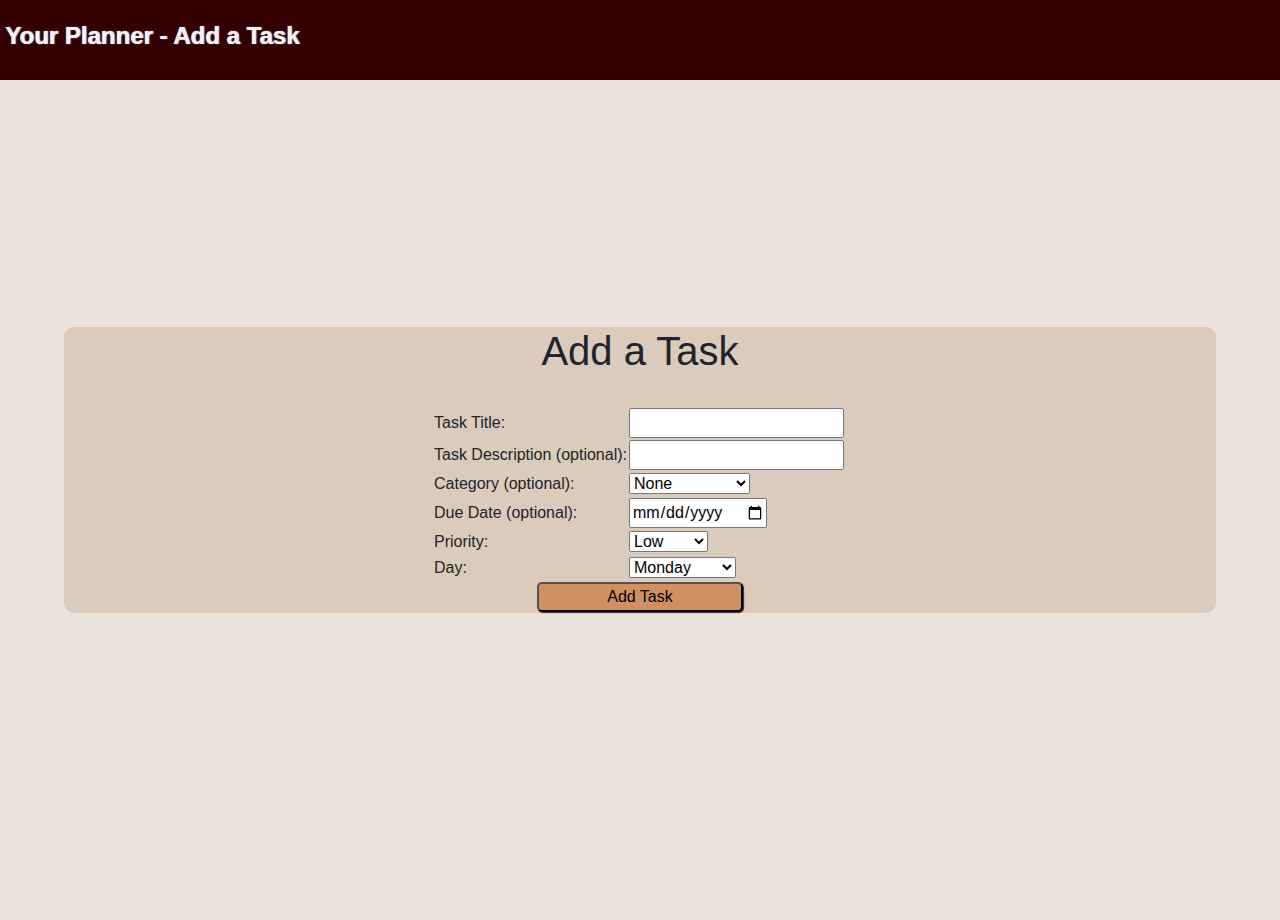
<file: target/classes/templates/addTask.html>
<!DOCTYPE html>
<html xmlns="http://www.w3.org/1999/xhtml" xmlns:th="http://www.thymeleaf.org">
<head>
	<meta charset="utf-8" />
	<title>Add a Task</title>
<!-- Bootstrap Stuff -->
    <script src="https://code.jquery.com/jquery-1.10.2.min.js"></script>
    <link href="https://cdn.jsdelivr.net/npm/bootstrap@4.5.0/dist/css/bootstrap.min.css" rel="stylesheet">
    <style type="text/css">
    .ui-w-80 {
      width: 80px !important;
      height: auto;
    }
    </style>
	  <script src="https://cdn.jsdelivr.net/npm/bootstrap@4.5.0/dist/js/bootstrap.bundle.min.js"></script>
    <script type="text/javascript"></script>
<!-- FontAwesome-->  
    <link rel="stylesheet" href='https://cdnjs.cloudflare.com/ajax/libs/font-awesome/4.7.0/css/font-awesome.min.css'>
<!-- Custom Styles--> 
	<style>
			* {
    box-sizing: border-box;
}

body{
    font-family: 'Segoe UI', Tahoma, Geneva, Verdana, sans-serif;
    min-height: 100vh;
    display: flex;
    justify-content: center;
    align-items: center;
    margin: 0px;
    margin-top:20px;
    padding: 0px;
    background-color:#EBE2DB;
}

div.outerContainer{
    width: 90%;
    height: 80%;
}

div.innerContainer{
    border-radius: 10px;
    background-color:#DBCBBD;
}
.topBar{
	background-color: #330001;
	width: 100%;
	height:80px;
	position: absolute;
	top: 0px;
}

.topBar h4{
	position: absolute;
	top: 0px;
	left: 0px;
    font-weight: 600;
    padding-top: 22px;
    padding-left: 5px;
    color: #f6f2ef;
    text-shadow:1px 0px 1px #f6f2ef;
}

.topBar a{
	position: absolute;
	top: 0px;
	right: 0px;
	padding: 0px;
}

td.submit{
	text-align: center;
	
}
button{
	width: 50%;
	border-radius: 5px;
	box-shadow:1px 1px 1px #290001da;
	background-color: #d09062;
}
	</style>
</head>

<body>
<div class="topBar">
      	<h4>Your Planner - Add a Task</h4>
</div>
<div class="outerContainer">
    <div class="innerContainer">
	<div align="center">
		<h1>Add a Task</h1>
		<br />
		<form action="#" th:action="@{/save}" th:object="${task}" method="post">
			<table th:border="0" th:cellpadding="10">
				<tr>
					<td>Task Title:</td>
					<td><input type="text" th:field="*{title}"/></td>
					<td th:errors="*{title}"></td>
				</tr>
				<tr>
					<td>Task Description (optional):</td>
					<td><input type="text" th:field="*{description}" /></td>
					<td th:errors="*{description}"></td>
				</tr>
				<tr>
					<td>Category (optional):</td>
					<td><select name="category" th:field="*{category}">
							<option value="None">None</option>
							<option value="Finance"><i class="fa-solid fa-sack-dollar"></i>Finance</option>
							<option value="Travel"><i class="fa-solid fa-plane"></i>Travel</option>
							<option value="Education"><i class="fa-solid fa-graduation-cap"></i>Education</option>
							<option value="Fitness"><i class="fa-solid fa-dumbbell"></i>Fitness</option>
							<option value="Health"><i class="fa-solid fa-heart"></i>Health</option>
							<option value="MentalHealth"><i class="fa-solid fa-head-side-heart"></i>Mental Health</option>
							<option value="Food"><i class="fa-solid fa-utensils"></i>Food</option>
							<option value="Music"><i class="fa-solid fa-music"></i>Music</option>
						</select>	
					</td>
					<td th:errors="*{category}"></td>
				</tr>
				<tr>
					<td>Due Date (optional):</td>
					<td><input type="date" th:field="*{dueDate}" /></td>
					<td th:errors="*{dueDate}"></td>
				</tr>
				<tr>
					<td>Priority:</td>
					<td><select name="priority" th:field="*{priority}">
							<option value="Low">Low</option>
							<option value="Medium">Medium</option>
							<option value="High">High</option>
						</select>	
					</td>
					<td th:errors="*{priority}"></td>
				</tr>
				<tr>
					<td>Day:</td>
					<td><select name="day" th:field="*{status}">
							<option value="Monday">Monday</option>
							<option value="Tuesday">Tuesday</option>
							<option value="Wednesday">Wednesday</option>
							<option value="Thursday">Thursday</option>
							<option value="Friday">Friday</option>
							<option value="Saturday">Saturday</option>
							<option value="Sunday">Sunday</option>
						</select>	
					</td>
					<td th:errors="*{status}"></td>
				</tr>
				<tr>
					<td colspan="3" class="submit"><button type="submit" >Add Task</button></td>
				</tr>
			</table>
		</form>
	</div>
	</div>
	</div>
</body>
</html>
</file>
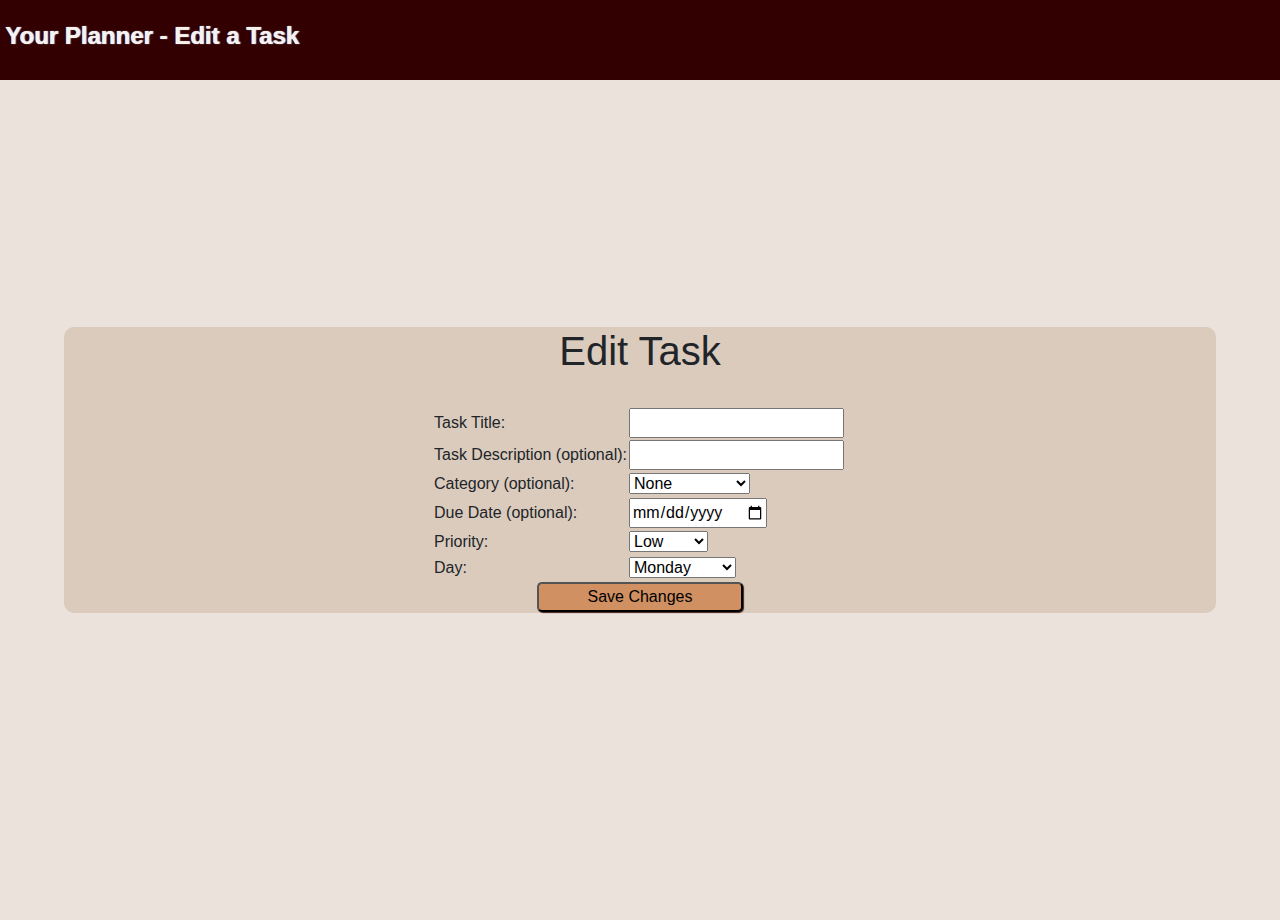
<file: target/classes/templates/editTask.html>
<!DOCTYPE html>
<html xmlns="http://www.w3.org/1999/xhtml" xmlns:th="http://www.thymeleaf.org">
<head>
	<meta charset="utf-8" />
	<title>Edit Task</title>
<!-- Bootstrap Stuff -->
    <script src="https://code.jquery.com/jquery-1.10.2.min.js"></script>
    <link href="https://cdn.jsdelivr.net/npm/bootstrap@4.5.0/dist/css/bootstrap.min.css" rel="stylesheet">
    <style type="text/css">
    .ui-w-80 {
      width: 80px !important;
      height: auto;
    }
    </style>
	  <script src="https://cdn.jsdelivr.net/npm/bootstrap@4.5.0/dist/js/bootstrap.bundle.min.js"></script>
    <script type="text/javascript"></script>
<!-- FontAwesome-->  
    <link rel="stylesheet" href='https://cdnjs.cloudflare.com/ajax/libs/font-awesome/4.7.0/css/font-awesome.min.css'>
<!-- Custom Styles--> 
	<style>
			* {
    box-sizing: border-box;
}

body{
    font-family: 'Segoe UI', Tahoma, Geneva, Verdana, sans-serif;
    min-height: 100vh;
    display: flex;
    justify-content: center;
    align-items: center;
    margin: 0px;
    margin-top:20px;
    padding: 0px;
    background-color:#EBE2DB;
}

div.outerContainer{
    width: 90%;
    height: 80%;
}

div.innerContainer{
    border-radius: 10px;
    background-color:#DBCBBD;
}
.topBar{
	background-color: #330001;
	width: 100%;
	height:80px;
	position: absolute;
	top: 0px;
}

.topBar h4{
	position: absolute;
	top: 0px;
	left: 0px;
    font-weight: 600;
    padding-top: 22px;
    padding-left: 5px;
    color: #f6f2ef;
    text-shadow:1px 0px 1px #f6f2ef;
}

.topBar a{
	position: absolute;
	top: 0px;
	right: 0px;
	padding: 0px;
}


td.submit{
	text-align: center;
	
}
button{
	width: 50%;
	border-radius: 5px;
	box-shadow:1px 1px 1px #290001da;
	background-color: #d09062;
}
	</style>
</head>

<body>
<div class="topBar">
      	<h4>Your Planner - Edit a Task</h4>
	</div>
<div class="outerContainer">
    <div class="innerContainer">
	<div align="center">
		<h1>Edit Task</h1>
		<br />
		<form action="#" th:action="@{/save}" th:object="${task}"
			method="post">
			<table th:border="0" th:cellpadding="10">
				<tr>
					<td>Task Title:</td>
					<td><input type="text" th:field="*{title}"/></td>
					<td th:errors="*{title}"></td>
				</tr>
				<tr>
					<td>Task Description (optional):</td>
					<td><input type="text" th:field="*{description}" /></td>
					<td th:errors="*{description}"></td>
				</tr>
				<tr>
					<td>Category (optional):</td>
					<td><select name="category" th:field="*{category}">
							<option value="None">None</option>
							<option value="Finance"><i class="fa-solid fa-sack-dollar"></i>Finance</option>
							<option value="Travel"><i class="fa-solid fa-plane"></i>Travel</option>
							<option value="Education"><i class="fa-solid fa-graduation-cap"></i>Education</option>
							<option value="Fitness"><i class="fa-solid fa-dumbbell"></i>Fitness</option>
							<option value="Health"><i class="fa-solid fa-heart"></i>Health</option>
							<option value="MentalHealth"><i class="fa-solid fa-head-side-heart"></i>Mental Health</option>
							<option value="Food"><i class="fa-solid fa-utensils"></i>Food</option>
							<option value="Music"><i class="fa-solid fa-music"></i>Music</option>
						</select>	
					</td>
					<td th:errors="*{category}"></td>
				</tr>
				<tr>
					<td>Due Date (optional):</td>
					<td><input type="date" th:field="*{dueDate}" /></td>
					<td th:errors="*{dueDate}"></td>
				</tr>
				<tr>
					<td>Priority:</td>
					<td><select name="priority" th:field="*{priority}">
							<option value="Low">Low</option>
							<option value="Medium">Medium</option>
							<option value="High">High</option>
						</select>	
					</td>
					<td th:errors="*{priority}"></td>
				</tr>
				<tr>
					<td>Day:</td>
					<td><select name="day" th:field="*{status}">
							<option value="Monday">Monday</option>
							<option value="Tuesday">Tuesday</option>
							<option value="Wednesday">Wednesday</option>
							<option value="Thursday">Thursday</option>
							<option value="Friday">Friday</option>
							<option value="Saturday">Saturday</option>
							<option value="Sunday">Sunday</option>
						</select>	
					</td>
					<td th:errors="*{status}"></td>
				</tr>
				<tr>
					<td colspan="3" class="submit"><button type="submit">Save Changes</button></td>
				</tr>
			</table>
		</form>
	</div>
	</div>
	</div>
</body>
</html>
</file>
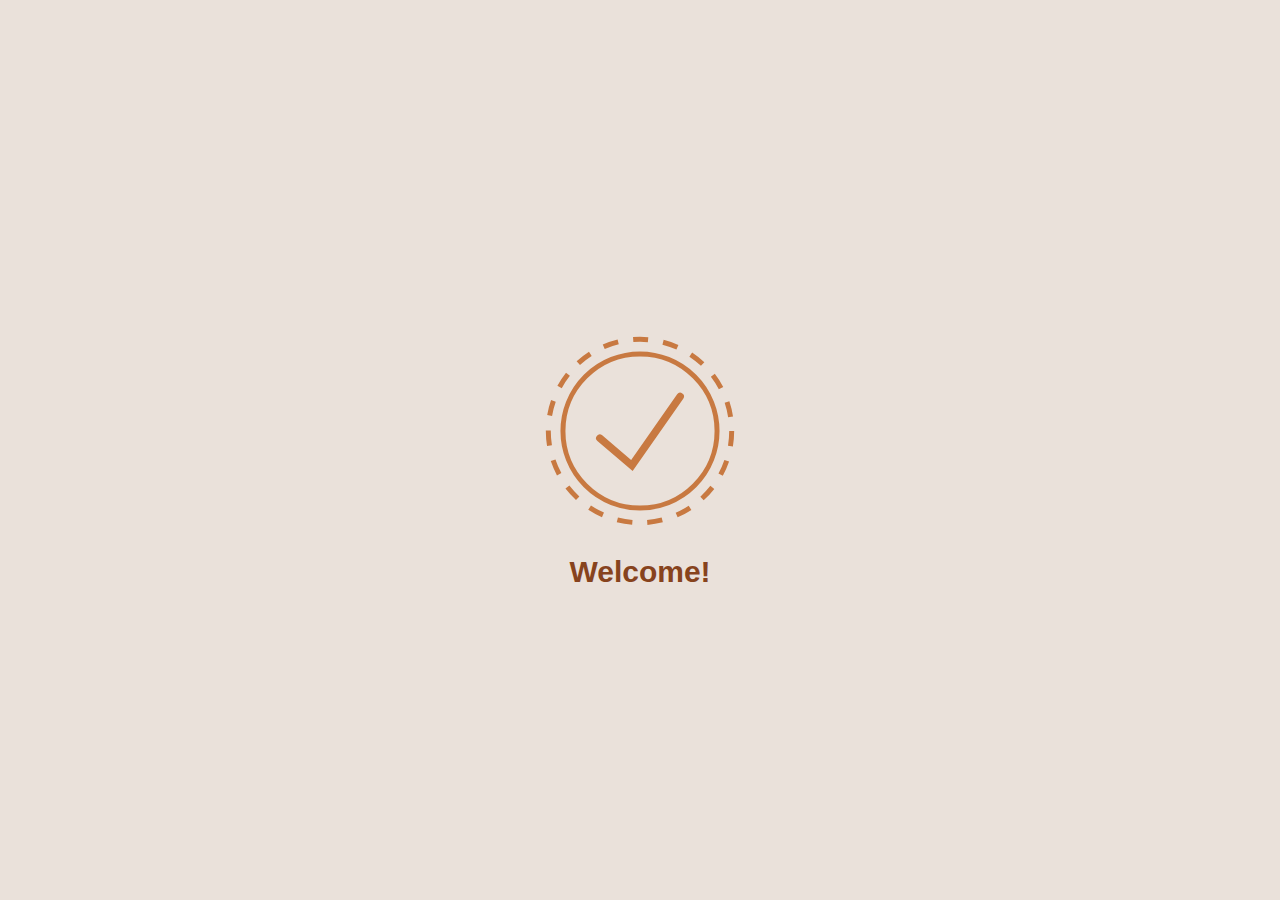
<file: target/classes/templates/loginCompleted.html>
<!DOCTYPE html>

<html>
  <head>
    <meta charset="utf-8" />
    <meta http-equiv="X-UA-Compatible" content="IE=edge" />
    <title></title>
    <meta name="description" content="" />
    <meta name="viewport" content="width=device-width, initial-scale=1" />
    <meta http-equiv="refresh" content="2; url=../templates/index.html" />
    <link rel="stylesheet" href="../static/style.css" />
  </head>
  <body>
    <div class="checkmark fade-in">
      <svg
        version="1.1"
        id="Layer_1"
        xmlns="http://www.w3.org/2000/svg"
        xmlns:xlink="http://www.w3.org/1999/xlink"
        x="0px"
        y="0px"
        viewBox="0 0 161.2 161.2"
        enable-background="new 0 0 161.2 161.2"
        xml:space="preserve"
      >
        <path
          class="path"
          fill="none"
          stroke="#C87941"
          stroke-miterlimit="10"
          d="M425.9,52.1L425.9,52.1c-2.2-2.6-6-2.6-8.3-0.1l-42.7,46.2l-14.3-16.4
              c-2.3-2.7-6.2-2.7-8.6-0.1c-1.9,2.1-2,5.6-0.1,7.7l17.6,20.3c0.2,0.3,0.4,0.6,0.6,0.9c1.8,2,4.4,2.5,6.6,1.4c0.7-0.3,1.4-0.8,2-1.5
              c0.3-0.3,0.5-0.6,0.7-0.9l46.3-50.1C427.7,57.5,427.7,54.2,425.9,52.1z"
        />
        <circle
          class="path"
          fill="none"
          stroke="#C87941"
          stroke-width="4"
          stroke-miterlimit="10"
          cx="80.6"
          cy="80.6"
          r="62.1"
        />
        <polyline
          class="path"
          fill="none"
          stroke="#C87941"
          stroke-width="6"
          stroke-linecap="round"
          stroke-miterlimit="10"
          points="113,52.8 
              74.1,108.4 48.2,86.4 "
        />

        <circle
          class="spin"
          fill="none"
          stroke="#C87941"
          stroke-width="4"
          stroke-miterlimit="10"
          stroke-dasharray="12.2175,12.2175"
          cx="80.6"
          cy="80.6"
          r="73.9"
        />
      </svg>

      <p>Welcome!</p>
    </div>
  </body>
</html>
</file>
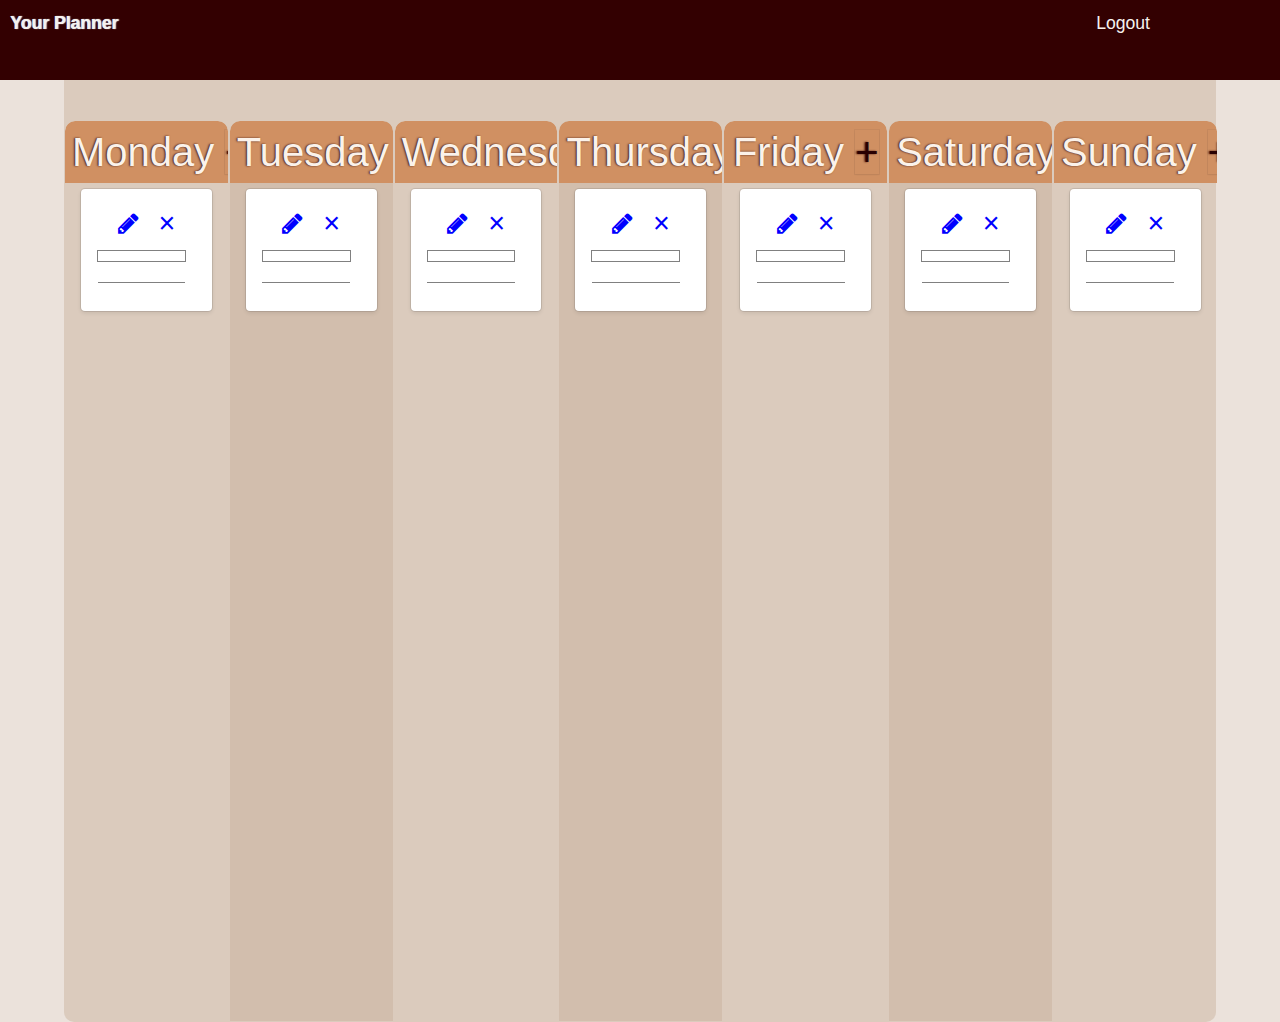
<file: target/classes/templates/ToDo.html>
<!DOCTYPE html>
<html xmlns="http://www.w3.org/1999/xhtml" xmlns:th="http://www.thymeleaf.org">
<head>
	<title>7-day Planner</title>
    <meta charset="utf-8">
    <!--  This file has been downloaded from bootdey.com @bootdey on twitter -->
    <!--  All snippets are MIT license http://bootdey.com/license -->
    <meta name="viewport" content="width=device-width, initial-scale=1">
<!-- Bootstrap Stuff -->
    <script src="https://code.jquery.com/jquery-1.10.2.min.js"></script>
    <link href="https://cdn.jsdelivr.net/npm/bootstrap@4.5.0/dist/css/bootstrap.min.css" rel="stylesheet">
    <style type="text/css">
    .ui-w-80 {
      width: 80px !important;
      height: auto;
    }
    </style>
	  <script src="https://cdn.jsdelivr.net/npm/bootstrap@4.5.0/dist/js/bootstrap.bundle.min.js"></script>
    <script type="text/javascript"></script>
<!-- FontAwesome-->  
    <link rel="stylesheet" href='https://cdnjs.cloudflare.com/ajax/libs/font-awesome/4.7.0/css/font-awesome.min.css'>
<!-- Custom Styles--> 
    
	<style>
	* {
    box-sizing: border-box;
}

body{
    font-family: 'Segoe UI', Tahoma, Geneva, Verdana, sans-serif;
    min-height: 100vh;
    display: flex;
    justify-content: center;
    align-items: center;
    margin: 0px;
    margin-top:20px;
    padding: 0px;
    background-color:#EBE2DB;
}

.topBar{
	background-color: #330001;
	width: 100%;
	height:80px;
	position: absolute;
	top: 0px;
}

.topLeft {
	position: absolute;
	top: 0px;
	left: 0px;
    
}

.topLeft th{
	font-weight: 600;
	font-size: 110%;
    padding-top: 10px;
    padding-left: 10px;
    color: #f6f2ef;
    text-shadow:1px 0px 1px #f6f2ef;
}

.topLeft td{
	padding-left: 10px;
	color: #f6f2ef;
	font-style:italic;
	
}

.topRight{
	position: absolute;
	top: 0px;
	right: 0px;
	padding: 0px;
}

.topRight td{
	padding: 10px;
	padding-top: 10px;
}

.topRight a{
	font-size: 110%;
	color: #f6f2ef;
}


a.add {
	color:#290001;
	border: none;
}

div.outerContainer{
    width: 90%;
    height: 80%;
}

div.innerContainer{
    border-radius: 10px;
    background-color:#DBCBBD;
}

.todoContainer{
    width: 100%;
    display: flex;
}

.status{
    position: relative;
    top: 0px;
    padding: 60px 1rem 0.5rem;
    margin-top: 100px;
    height: 900px;
    width: 100%;
    overflow-y: scroll;
    scrollbar-width: thin;
    scrollbar-color: #290001da;
    -ms-overflow-style: none;
  	scrollbar-width: none;
  	border-radius: 10px 10px 0px 0px;
}

.status::-webkit-scrollbar {
  display: none;
}

div#Tuesday, div#Thursday, div#Saturday{
	background-color: #d2bead;
}

.status h1{
    position: absolute;
    text-align:center; 
    top: 0;
    left: 0;
    background-color:#d09062; 
    color:#fbf2ea; 
    margin: 0;
    width: 100%;
    padding: 7px;
    text-shadow:-1px 0px 2px #290001da;
    border-radius: 10px 10px 0px 0px;
}

.todo{
    background-color: #fff;
    box-shadow: rgba(15,15,15,0.1) 0px 0px 0px 1px,
        rgba(15,15,15,0.1) 0px 2px 4px;
    border-radius: 4px;
    padding: 0.5rem 1rem;
    font-size: 1.5rem;
    position: relative;
    display: flex;
    justify-content: space-between;
    align-items: center;
    margin: 0.5rem 0;
}
table.task {
	width: 100%;
	padding: 10px;
}

table.task td{
	padding: 5px;
}

table.task th#title {
	text-align: left;
	border: none;
}

table.task td#category {
	text-align: center;
	vertical-align: middle;
	border: 1px solid grey;
	border-radius: 10px;
}

table.task td#priority {
	text-align: right;
	font-size: 80%;
}

table.task td#description {
	text-align: left;
	font-size: 90%;
	height: fit-content;
	
}

table.task td#dueDate {
	text-align: left;
	font-size: 80%;
	border: none;
	border-radius: 10px;
}

table.task td#Low{
	background-color: #ffff80;
	text-align: center;
	font-size: 80%;
	border-radius: 200px;
	padding-top: 2px;
	padding-bottom: 2px;
	padding-left: 5px;
	padding-right: 5px;
	box-shadow: rgba(15, 15, 15, 0.05) 0px 0px 0px 1px, rgba(15, 15, 15, 0.05)
		0px 1px 2px;
}

table.task td#Medium{
	background-color: #ff944d;
	text-align: center;
	font-size: 80%;
	border-radius: 200px;
	padding-top: 2px;
	padding-bottom: 2px;
	padding-left: 5px;
	padding-right: 5px;
	box-shadow: rgba(15, 15, 15, 0.05) 0px 0px 0px 1px, rgba(15, 15, 15, 0.05)
		0px 1px 2px;
}

table.task td#High{
	background-color: #ff4d4d;
	text-align: center;
	font-size: 80%;
	border-radius: 200px;
	padding-top: 2px;
	padding-bottom: 2px;
	padding-left: 5px;
	padding-right: 5px;
	box-shadow: rgba(15, 15, 15, 0.05) 0px 0px 0px 1px, rgba(15, 15, 15, 0.05)
		0px 1px 2px;
}

.delete{
	text-decoration: none;
	font-size: 120%;
	text-align: center;
}

.add{
	width: 80%;
	box-shadow: rgba(15, 15, 15, 0.05) 0px 0px 0px 1px, rgba(15, 15, 15, 0.05)
		0px 1px 2px;
	text-align: center;
}

.add button{
	width: 100%;
	padding: 5px;
	font-size: 200%;
	text-shadow: 2px 1px grey;
}
	
	</style>
</head>

<body style="background-color:#EBE2DB;">
	<div class="topBar">
		<table class="topLeft">
			<tr>
				<th>Your Planner</th>
			</tr>
			<tr>
      			<td th:text="${user.motto}"></td>
			</tr>
		</table>
      	<table class="topRight">
      		<tr>
      			<td><a href="/">Logout</a></td>
      			<td><a href="/user/accountSetting" th:text="${user.first_name} + ' ' + ${user.last_name}"></a></td>
      			<td><a href="/user/accountSetting"><img th:src="${'/user/photo'}" alt="" class="d-block ui-w-80"></a></td>
      		</tr>
      	</table>
	</div>
	
	
      
  	<div class="outerContainer">
    	<div class="innerContainer">
<!-- To Do -->
      		<div class="todoContainer">
        		<table width="100%">
          			<tr>
        				<td width="14.25%">
              				<div class="status" id="Monday">
                				<h1>Monday&nbsp;<a th:href="@{'/addTask/' + 'Monday'}" class="add">+</a></h1>
                				
			    				<div th:each="task : ${listTasks}">
			    				<th:block th:if="${task.user_id==user.user_id}">
			    				<th:block th:if="${task.status=='Monday'}">
									<div class="todo" draggable="true">
										<table class="task">
											<!-- Row 1: Title + Edit & Delete -->
											<tr>
												<th id="title" th:text="${task.title}" style="border:none;"></th>
												<td style="text-align: right;">
													<a th:href="@{'/edit/' + ${task.task_id}}" ><i class="fa fa-pencil" style="text-align: center;color: blue;padding: 5px;text-decoration: none;"></i></a>
												</td>
												<td>
													<a th:href="@{'/delete/' + ${task.task_id}}" style="text-decoration: none;font-size: 120%;text-align: center;color: blue;padding: 5px;">&times;</a>
												</td>
											</tr>
											<!-- Row 2: Category -->
											<tr>
												<th:block th:if="${task.category!='None'}">
													<td colspan="3" id="category" th:text="${task.category}"></td>
												</th:block>
											</tr>
											<!--  Row 3: Description -->
											<tr>
												<th:block th:if="${task.description!=''}">
													<td id="description" th:text="${task.description}" colspan="3" style="border-bottom: 1px solid grey; padding: 10px; margin-bottom: 4px; vertical-align: top;"></td>
												</th:block>
											</tr>
											<!-- Row 4: Due Date -->
											<tr>
												<th:block th:if="${task.dueDate!=''}">
													<td id="dueDate" th:text="Due + ' ' + ${task.dueDate}" colspan="3"></td>
												</th:block>
												<th:block th:if="${task.dueDate==''}">
													<td id="dueDate" th:text="' '" colspan="3"></td>
												</th:block>
											</tr>
											<!--  Row 5: Priority -->
											<tr>
												<td th:with="pid=${task.priority}" th:id="${pid}" th:text="${task.priority}"></td>
											</tr>
										</table>
										<form action="#" th:action="@{/status}" th:object="${task}" method="post" class="statusForm">
											<input type="text" th:field="*{status}" id="statusValue" readonly hidden/>
											<h6 class="idGet" th:with="tid=${task.task_id}" th:text="${tid}" hidden></h6>
											<input type="text" class="idValue" th:field="*{task_id}" readonly hidden></input>
											<input type="submit" value="Save" hidden>
										</form>
									</div>
								</th:block>	
								</th:block>
								</div>
								
							</div>
        				</td>
            			<td width="14.25%">
              				<div class="status" id="Tuesday">
               					<h1>Tuesday&nbsp;<a th:href="@{'/addTask/' + 'Tuesday'}" class="add">+</a></h1>
               					<div th:each="task : ${listTasks}">
               					<th:block th:if="${task.user_id==user.user_id}">
			    				<th:block th:if="${task.status=='Tuesday'}">
									<div class="todo" draggable="true">
										<table class="task">
											<!-- Row 1: Title + Edit & Delete -->
											<tr>
												<th id="title" th:text="${task.title}" style="border:none;"></th>
												<td style="text-align: right;">
													<a th:href="@{'/edit/' + ${task.task_id}}" ><i class="fa fa-pencil" style="text-align: center;color: blue;padding: 5px;text-decoration: none;"></i></a>
												</td>
												<td>
													<a th:href="@{'/delete/' + ${task.task_id}}" style="text-decoration: none;font-size: 120%;text-align: center;color: blue;padding: 5px;">&times;</a>
												</td>
											</tr>
											<!-- Row 2: Category -->
											<tr>
												<th:block th:if="${task.category!='None'}">
													<td colspan="3" id="category" th:text="${task.category}"></td>
												</th:block>
											</tr>
											<!--  Row 3: Description -->
											<tr>
												<th:block th:if="${task.description!=''}">
													<td id="description" th:text="${task.description}" colspan="3" style="border-bottom: 1px solid grey; padding: 10px; margin-bottom: 4px; vertical-align: top;"></td>
												</th:block>
											</tr>
											<!-- Row 4: Due Date -->
											<tr>
												<th:block th:if="${task.dueDate!=''}">
													<td id="dueDate" th:text="Due + ' ' + ${task.dueDate}" colspan="3"></td>
												</th:block>
												<th:block th:if="${task.dueDate==''}">
													<td id="dueDate" th:text="' '" colspan="3"></td>
												</th:block>
											</tr>
											<!--  Row 5: Priority -->
											<tr>
												<td th:with="pid=${task.priority}" th:id="${pid}" th:text="${task.priority}"></td>
											</tr>
										</table>
										<form action="#" th:action="@{/status}" th:object="${task}" method="post" class="statusForm">
											<input type="text" th:field="*{status}" id="statusValue" readonly hidden/>
											<h6 class="idGet" th:with="tid=${task.task_id}" th:text="${tid}" hidden></h6>
											<input type="text" class="idValue" th:field="*{task_id}" readonly hidden></input>
											<input type="submit" value="Save" hidden>
										</form>
									</div>
								</th:block>	
								</th:block>
								</div>
              				</div>
            			</td>
            			<td width="14.25%">
              				<div class="status" id="Wednesday">
                				<h1>Wednesday&nbsp;<a th:href="@{'/addTask/' + 'Wednesday'}" class="add">+</a></h1>
                				<div th:each="task : ${listTasks}">
                				<th:block th:if="${task.user_id==user.user_id}">
			    				<th:block th:if="${task.status=='Wednesday'}">
									<div class="todo" draggable="true">
										<table class="task">
											<!-- Row 1: Title + Edit & Delete -->
											<tr>
												<th id="title" th:text="${task.title}" style="border:none;"></th>
												<td style="text-align: right;">
													<a th:href="@{'/edit/' + ${task.task_id}}" ><i class="fa fa-pencil" style="text-align: center;color: blue;padding: 5px;text-decoration: none;"></i></a>
												</td>
												<td>
													<a th:href="@{'/delete/' + ${task.task_id}}" style="text-decoration: none;font-size: 120%;text-align: center;color: blue;padding: 5px;">&times;</a>
												</td>
											</tr>
											<!-- Row 2: Category -->
											<tr>
												<th:block th:if="${task.category!='None'}">
													<td colspan="3" id="category" th:text="${task.category}"></td>
												</th:block>
											</tr>
											<!--  Row 3: Description -->
											<tr>
												<th:block th:if="${task.description!=''}">
													<td id="description" th:text="${task.description}" colspan="3" style="border-bottom: 1px solid grey; padding: 10px; margin-bottom: 4px; vertical-align: top;"></td>
												</th:block>
											</tr>
											<!-- Row 4: Due Date -->
											<tr>
												<th:block th:if="${task.dueDate!=''}">
													<td id="dueDate" th:text="Due + ' ' + ${task.dueDate}" colspan="3"></td>
												</th:block>
												<th:block th:if="${task.dueDate==''}">
													<td id="dueDate" th:text="' '" colspan="3"></td>
												</th:block>
											</tr>
											<!--  Row 5: Priority -->
											<tr>
												<td th:with="pid=${task.priority}" th:id="${pid}" th:text="${task.priority}"></td>
											</tr>
										</table>
										<form action="#" th:action="@{/status}" th:object="${task}" method="post" class="statusForm">
											<input type="text" th:field="*{status}" id="statusValue" readonly hidden/>
											<h6 class="idGet" th:with="tid=${task.task_id}" th:text="${tid}" hidden></h6>
											<input type="text" class="idValue" th:field="*{task_id}" readonly hidden></input>
											<input type="submit" value="Save" hidden>
										</form>
									</div>
								</th:block>	
								</th:block>
								</div>
              				</div>
            			</td>
            			<td width="14.25%">
              				<div class="status" id="Thursday">
                				<h1>Thursday&nbsp;<a th:href="@{'/addTask/' + 'Thursday'}" class="add">+</a></h1>
                				<div th:each="task : ${listTasks}">
                				<th:block th:if="${task.user_id==user.user_id}">
			    				<th:block th:if="${task.status=='Thursday'}">
									<div class="todo" draggable="true">
										<table class="task">
											<!-- Row 1: Title + Edit & Delete -->
											<tr>
												<th id="title" th:text="${task.title}" style="border:none;"></th>
												<td style="text-align: right;">
													<a th:href="@{'/edit/' + ${task.task_id}}" ><i class="fa fa-pencil" style="text-align: center;color: blue;padding: 5px;text-decoration: none;"></i></a>
												</td>
												<td>
													<a th:href="@{'/delete/' + ${task.task_id}}" style="text-decoration: none;font-size: 120%;text-align: center;color: blue;padding: 5px;">&times;</a>
												</td>
											</tr>
											<!-- Row 2: Category -->
											<tr>
												<th:block th:if="${task.category!='None'}">
													<td colspan="3" id="category" th:text="${task.category}"></td>
												</th:block>
											</tr>
											<!--  Row 3: Description -->
											<tr>
												<th:block th:if="${task.description!=''}">
													<td id="description" th:text="${task.description}" colspan="3" style="border-bottom: 1px solid grey; padding: 10px; margin-bottom: 4px; vertical-align: top;"></td>
												</th:block>
											</tr>
											<!-- Row 4: Due Date -->
											<tr>
												<th:block th:if="${task.dueDate!=''}">
													<td id="dueDate" th:text="Due + ' ' + ${task.dueDate}" colspan="3"></td>
												</th:block>
												<th:block th:if="${task.dueDate==''}">
													<td id="dueDate" th:text="' '" colspan="3"></td>
												</th:block>
											</tr>
											<!--  Row 5: Priority -->
											<tr>
												<td th:with="pid=${task.priority}" th:id="${pid}" th:text="${task.priority}"></td>
											</tr>
										</table>
										<form action="#" th:action="@{/status}" th:object="${task}" method="post" class="statusForm">
											<input type="text" th:field="*{status}" id="statusValue" readonly hidden/>
											<h6 class="idGet" th:with="tid=${task.task_id}" th:text="${tid}" hidden></h6>
											<input type="text" class="idValue" th:field="*{task_id}" readonly hidden></input>
											<input type="submit" value="Save" hidden>
										</form>
									</div>
								</th:block>	
								</th:block>
								</div>
              				</div>
            			</td>
            			<td width="14.25%">
              				<div class="status" id="Friday">
                				<h1>Friday&nbsp;<a th:href="@{'/addTask/' + 'Friday'}" class="add">+</a></h1>
                				<div th:each="task : ${listTasks}">
                				<th:block th:if="${task.user_id==user.user_id}">
			    				<th:block th:if="${task.status=='Friday'}">
									<div class="todo" draggable="true">
										<table class="task">
											<!-- Row 1: Title + Edit & Delete -->
											<tr>
												<th id="title" th:text="${task.title}" style="border:none;"></th>
												<td style="text-align: right;">
													<a th:href="@{'/edit/' + ${task.task_id}}" ><i class="fa fa-pencil" style="text-align: center;color: blue;padding: 5px;text-decoration: none;"></i></a>
												</td>
												<td>
													<a th:href="@{'/delete/' + ${task.task_id}}" style="text-decoration: none;font-size: 120%;text-align: center;color: blue;padding: 5px;">&times;</a>
												</td>
											</tr>
											<!-- Row 2: Category -->
											<tr>
												<th:block th:if="${task.category!='None'}">
													<td colspan="3" id="category" th:text="${task.category}"></td>
												</th:block>
											</tr>
											<!--  Row 3: Description -->
											<tr>
												<th:block th:if="${task.description!=''}">
													<td id="description" th:text="${task.description}" colspan="3" style="border-bottom: 1px solid grey; padding: 10px; margin-bottom: 4px; vertical-align: top;"></td>
												</th:block>
											</tr>
											<!-- Row 4: Due Date -->
											<tr>
												<th:block th:if="${task.dueDate!=''}">
													<td id="dueDate" th:text="Due + ' ' + ${task.dueDate}" colspan="3"></td>
												</th:block>
												<th:block th:if="${task.dueDate==''}">
													<td id="dueDate" th:text="' '" colspan="3"></td>
												</th:block>
											</tr>
											<!--  Row 5: Priority -->
											<tr>
												<td th:with="pid=${task.priority}" th:id="${pid}" th:text="${task.priority}"></td>
											</tr>
										</table>
										<form action="#" th:action="@{/status}" th:object="${task}" method="post" class="statusForm">
											<input type="text" th:field="*{status}" id="statusValue" readonly hidden/>
											<h6 class="idGet" th:with="tid=${task.task_id}" th:text="${tid}" hidden></h6>
											<input type="text" class="idValue" th:field="*{task_id}" readonly hidden></input>
											<input type="submit" value="Save" hidden>
										</form>
									</div>
								</th:block>	
								</th:block>
								</div>
              				</div>
            			</td>
            			<td width="14.25%">
              				<div class="status" id="Saturday">
                				<h1>Saturday&nbsp;<a th:href="@{'/addTask/' + 'Saturday'}" class="add">+</a></h1>
                				<div th:each="task : ${listTasks}">
                				<th:block th:if="${task.user_id==user.user_id}">
			    				<th:block th:if="${task.status=='Saturday'}">
									<div class="todo" draggable="true">
										<table class="task">
											<!-- Row 1: Title + Edit & Delete -->
											<tr>
												<th id="title" th:text="${task.title}" style="border:none;"></th>
												<td style="text-align: right;">
													<a th:href="@{'/edit/' + ${task.task_id}}" ><i class="fa fa-pencil" style="text-align: center;color: blue;padding: 5px;text-decoration: none;"></i></a>
												</td>
												<td>
													<a th:href="@{'/delete/' + ${task.task_id}}" style="text-decoration: none;font-size: 120%;text-align: center;color: blue;padding: 5px;">&times;</a>
												</td>
											</tr>
											<!-- Row 2: Category -->
											<tr>
												<th:block th:if="${task.category!='None'}">
													<td colspan="3" id="category" th:text="${task.category}"></td>
												</th:block>
											</tr>
											<!--  Row 3: Description -->
											<tr>
												<th:block th:if="${task.description!=''}">
													<td id="description" th:text="${task.description}" colspan="3" style="border-bottom: 1px solid grey; padding: 10px; margin-bottom: 4px; vertical-align: top;"></td>
												</th:block>
											</tr>
											<!-- Row 4: Due Date -->
											<tr>
												<th:block th:if="${task.dueDate!=''}">
													<td id="dueDate" th:text="Due + ' ' + ${task.dueDate}" colspan="3"></td>
												</th:block>
												<th:block th:if="${task.dueDate==''}">
													<td id="dueDate" th:text="' '" colspan="3"></td>
												</th:block>
											</tr>
											<!--  Row 5: Priority -->
											<tr>
												<td th:with="pid=${task.priority}" th:id="${pid}" th:text="${task.priority}"></td>
											</tr>
										</table>
										<form action="#" th:action="@{/status}" th:object="${task}" method="post" class="statusForm">
											<input type="text" th:field="*{status}" id="statusValue" readonly hidden/>
											<h6 class="idGet" th:with="tid=${task.task_id}" th:text="${tid}" hidden></h6>
											<input type="text" class="idValue" th:field="*{task_id}" readonly hidden></input>
											<input type="submit" value="Save" hidden>
										</form>
									</div>
								</th:block>	
								</th:block>
								</div>
              				</div>
            			</td>
            			<td width="14.25%">
              				<div class="status" id="Sunday">
               					<h1>Sunday&nbsp;<a th:href="@{'/addTask/' + 'Sunday'}" class="add">+</a></h1>
               					<div th:each="task : ${listTasks}">
               					<th:block th:if="${task.user_id==user.user_id}">
			    				<th:block th:if="${task.status=='Sunday'}">
									<div class="todo" draggable="true">
										<table class="task">
											<!-- Row 1: Title + Edit & Delete -->
											<tr>
												<th id="title" th:text="${task.title}" style="border:none;"></th>
												<td style="text-align: right;">
													<a th:href="@{'/edit/' + ${task.task_id}}" ><i class="fa fa-pencil" style="text-align: center;color: blue;padding: 5px;text-decoration: none;"></i></a>
												</td>
												<td>
													<a th:href="@{'/delete/' + ${task.task_id}}" style="text-decoration: none;font-size: 120%;text-align: center;color: blue;padding: 5px;">&times;</a>
												</td>
											</tr>
											<!-- Row 2: Category -->
											<tr>
												<th:block th:if="${task.category!='None'}">
													<td colspan="3" id="category" th:text="${task.category}"></td>
												</th:block>
											</tr>
											<!--  Row 3: Description -->
											<tr>
												<th:block th:if="${task.description!=''}">
													<td id="description" th:text="${task.description}" colspan="3" style="border-bottom: 1px solid grey; padding: 10px; margin-bottom: 4px; vertical-align: top;"></td>
												</th:block>
											</tr>
											<!-- Row 4: Due Date -->
											<tr>
												<th:block th:if="${task.dueDate!=''}">
													<td id="dueDate" th:text="Due + ' ' + ${task.dueDate}" colspan="3"></td>
												</th:block>
												<th:block th:if="${task.dueDate==''}">
													<td id="dueDate" th:text="' '" colspan="3"></td>
												</th:block>
											</tr>
											<!--  Row 5: Priority -->
											<tr>
												<td th:with="pid=${task.priority}" th:id="${pid}" th:text="${task.priority}"></td>
											</tr>
										</table>
										<form action="#" th:action="@{/status}" th:object="${task}" method="post" class="statusForm">
											<input type="text" th:field="*{status}" id="statusValue" readonly hidden/>
											<h6 class="idGet" th:with="tid=${task.task_id}" th:text="${tid}" hidden></h6>
											<input type="text" class="idValue" th:field="*{task_id}" readonly hidden></input>
											<input type="submit" value="Save" hidden>
										</form>
									</div>
								</th:block>	
								</th:block>
								</div>
              				</div>
            			</td>
          			</tr>
        		</table>
     		</div>
    	</div>      
  	</div>
	<script>
	const todos = document.querySelectorAll(".todo");
	const all_status = document.querySelectorAll(".status");
	let draggableTodo = null;

	todos.forEach((todo) => {
		todo.addEventListener("dragstart", dragStart);
		todo.addEventListener("dragend", dragEnd);
	});

	function dragStart() {
		draggableTodo = this;
	}

	function dragEnd() {
		draggableTodo = null;
	}

	all_status.forEach((status) => {
		status.addEventListener("dragover", dragOver);
		status.addEventListener("dragenter", dragEnter);
		status.addEventListener("dragleave", dragLeave);
		status.addEventListener("drop", dragDrop);
	});

	function dragOver(e) {
		//by default, dragging into an element is disabled
		e.preventDefault();
	}

	function dragEnter() {
		this.style.border = '1px dashed #ccc';
	}

	function dragLeave() {
		this.style.border = "none";
	}

	function dragDrop() {
		this.style.border = "none";
		this.appendChild(draggableTodo);
//STATUS GET
		if (this.id == "Monday"){
			let listLength = document.querySelectorAll("#Monday input#statusValue").length;
			let selection = listLength - 1; 
			document.querySelectorAll("#Monday input#statusValue")[selection].value = this.id;
			
			let listLength3 = document.querySelectorAll("#Monday h6").length;
			let selection3 = listLength3 - 1;
			
			let listLength2 = document.querySelectorAll("#Monday input.idValue").length;
			let selection2 = listLength2 - 1; 
			document.querySelectorAll("#Monday input.idValue")[selection2].value = document.querySelectorAll("#Monday h6")[selection3].innerHTML;
			
			let listLength4 = document.querySelectorAll("#Monday .statusForm").length;
			let selection4 = listLength4 - 1;
			document.querySelectorAll("#Monday .statusForm")[selection4].submit();
		}
		if (this.id == "Tuesday"){
			let listLength = document.querySelectorAll("#Tuesday input#statusValue").length;
			let selection = listLength - 1; 
			document.querySelectorAll("#Tuesday input#statusValue")[selection].value = this.id;
			
			let listLength3 = document.querySelectorAll("#Tuesday h6").length;
			let selection3 = listLength3 - 1;
			
			let listLength2 = document.querySelectorAll("#Tuesday input.idValue").length;
			let selection2 = listLength2 - 1; 
			document.querySelectorAll("#Tuesday input.idValue")[selection2].value = document.querySelectorAll("#Tuesday h6")[selection3].innerHTML;
			
			let listLength4 = document.querySelectorAll("#Tuesday .statusForm").length;
			let selection4 = listLength4 - 1;
			document.querySelectorAll("#Tuesday .statusForm")[selection4].submit();
		}
		if (this.id == "Wednesday"){
			let listLength = document.querySelectorAll("#Wednesday input#statusValue").length;
			let selection = listLength - 1; 
			document.querySelectorAll("#Wednesday input#statusValue")[selection].value = this.id;
			
			let listLength3 = document.querySelectorAll("#Wednesday h6").length;
			let selection3 = listLength3 - 1;
			
			let listLength2 = document.querySelectorAll("#Wednesday input.idValue").length;
			let selection2 = listLength2 - 1; 
			document.querySelectorAll("#Wednesday input.idValue")[selection2].value = document.querySelectorAll("#Wednesday h6")[selection3].innerHTML;
			
			let listLength4 = document.querySelectorAll("#Wednesday .statusForm").length;
			let selection4 = listLength4 - 1;
			document.querySelectorAll("#Wednesday .statusForm")[selection4].submit();
		}
		if (this.id == "Thursday"){
			let listLength = document.querySelectorAll("#Thursday input#statusValue").length;
			let selection = listLength - 1; 
			document.querySelectorAll("#Thursday input#statusValue")[selection].value = this.id;
			
			let listLength3 = document.querySelectorAll("#Thursday h6").length;
			let selection3 = listLength3 - 1;
			
			let listLength2 = document.querySelectorAll("#Thursday input.idValue").length;
			let selection2 = listLength2 - 1; 
			document.querySelectorAll("#Thursday input.idValue")[selection2].value = document.querySelectorAll("#Thursday h6")[selection3].innerHTML;
			
			let listLength4 = document.querySelectorAll("#Thursday .statusForm").length;
			let selection4 = listLength4 - 1;
			document.querySelectorAll("#Thursday .statusForm")[selection4].submit();
		}
		if (this.id == "Friday"){
			let listLength = document.querySelectorAll("#Friday input#statusValue").length;
			let selection = listLength - 1; 
			document.querySelectorAll("#Friday input#statusValue")[selection].value = this.id;
			
			let listLength3 = document.querySelectorAll("#Friday h6").length;
			let selection3 = listLength3 - 1;
			
			let listLength2 = document.querySelectorAll("#Friday input.idValue").length;
			let selection2 = listLength2 - 1; 
			document.querySelectorAll("#Friday input.idValue")[selection2].value = document.querySelectorAll("#Friday h6")[selection3].innerHTML;
			
			let listLength4 = document.querySelectorAll("#Friday .statusForm").length;
			let selection4 = listLength4 - 1;
			document.querySelectorAll("#Friday .statusForm")[selection4].submit();
		}
		if (this.id == "Saturday"){
			let listLength = document.querySelectorAll("#Saturday input#statusValue").length;
			let selection = listLength - 1; 
			document.querySelectorAll("#Saturday input#statusValue")[selection].value = this.id;
			
			let listLength3 = document.querySelectorAll("#Saturday h6").length;
			let selection3 = listLength3 - 1;
			
			let listLength2 = document.querySelectorAll("#Saturday input.idValue").length;
			let selection2 = listLength2 - 1; 
			document.querySelectorAll("#Saturday input.idValue")[selection2].value = document.querySelectorAll("#Saturday h6")[selection3].innerHTML;
			
			let listLength4 = document.querySelectorAll("#Saturday .statusForm").length;
			let selection4 = listLength4 - 1;
			document.querySelectorAll("#Saturday .statusForm")[selection4].submit();
		}
		if (this.id == "Sunday"){
			let listLength = document.querySelectorAll("#Sunday input#statusValue").length;
			let selection = listLength - 1; 
			document.querySelectorAll("#Sunday input#statusValue")[selection].value = this.id;
			
			let listLength3 = document.querySelectorAll("#Sunday h6").length;
			let selection3 = listLength3 - 1;
			
			let listLength2 = document.querySelectorAll("#Sunday input.idValue").length;
			let selection2 = listLength2 - 1; 
			document.querySelectorAll("#Sunday input.idValue")[selection2].value = document.querySelectorAll("#Sunday h6")[selection3].innerHTML;
			
			let listLength4 = document.querySelectorAll("#Sunday .statusForm").length;
			let selection4 = listLength4 - 1;
			document.querySelectorAll("#Sunday .statusForm")[selection4].submit();
		}
	}
	</script>
</body>
</html>
</file>
<file: target/classes/static/style.css>
* {
  margin: 0;
  padding: 0;
  box-sizing: border-box;
}

body {
  height: 100vh;
  display: flex;
  align-items: center;
  justify-content: center;
  background-color: #eae1da !important;
}

.logo {
  animation-name: scale;
  animation-duration: 1s;
  animation-timing-function: ease-in-out;
}

.avatar {
  opacity: 0.5;
}

.login {
  width: 800px;
  height: min-content;
  padding: 20px;
  border-radius: 12px;
  background-color: #dbcbbd;
}

.login h1 {
  font-size: 36px;
  margin-bottom: 25px;
}

.login form {
  font-size: 20px;
}

.login form {
  font-size: 20px;
}

.login form .form-group {
  margin-bottom: 12px;
}

.login form input[type="submit"] {
  font-size: 20px;
  margin-top: 15px;
}

img {
  display: block;
  margin-left: auto;
  margin-right: auto;
}

h3 {
  padding-bottom: 50px;
}

.btn {
  width: 200px;
  margin-right: 20px;
}

.fade-in {
  animation: fadeIn 2s;
  opacity: 1;
}

.fade-in2 {
  animation: fadeIn 3s;
  opacity: 1;
}

.scale {
  animation: scale 1s;
  opacity: 1;
}

/*------------------------- animation ---------------------------*/

@keyframes fadeIn {
  from {
    opacity: 0;
  }
  to {
    opacity: 1;
  }
}

@keyframes scale {
  from {
    -webkit-transform: scale(0);
  }
  to {
    -webkit-transform: scale(1);
  }
}

/*------------------------- checkmark animation ---------------------------*/

.checkmark {
  width: 200px;
  margin: 0 auto;
  padding-top: 40px;
}

.path {
  stroke-dasharray: 1000;
  stroke-dashoffset: 0;
  animation: dash 2s ease-in-out;
  -webkit-animation: dash 2s ease-in-out;
}

.spin {
  animation: spin 2s;
  -webkit-animation: spin 2s;
  transform-origin: 50% 50%;
  -webkit-transform-origin: 50% 50%;
}

p {
  font-family: sans-serif;
  color: #87431d;
  font-size: 30px;
  font-weight: bold;
  margin: 20px auto;
  text-align: center;
  animation: text 0.5s linear 0.4s;
  -webkit-animation: text 0.4s linear 0.3s;
}

@-webkit-keyframes dash {
  0% {
    stroke-dashoffset: 1000;
  }
  100% {
    stroke-dashoffset: 0;
  }
}

@keyframes dash {
  0% {
    stroke-dashoffset: 1000;
  }
  100% {
    stroke-dashoffset: 0;
  }
}

@-webkit-keyframes spin {
  0% {
    -webkit-transform: rotate(0deg);
  }
  100% {
    -webkit-transform: rotate(360deg);
  }
}

@keyframes spin {
  0% {
    -webkit-transform: rotate(0deg);
  }
  100% {
    -webkit-transform: rotate(360deg);
  }
}

@-webkit-keyframes text {
  0% {
    opacity: 0;
  }
  100% {
    opacity: 1;
  }
}

@keyframes text {
  0% {
    opacity: 0;
  }
  100% {
    opacity: 1;
  }
}
</file>
